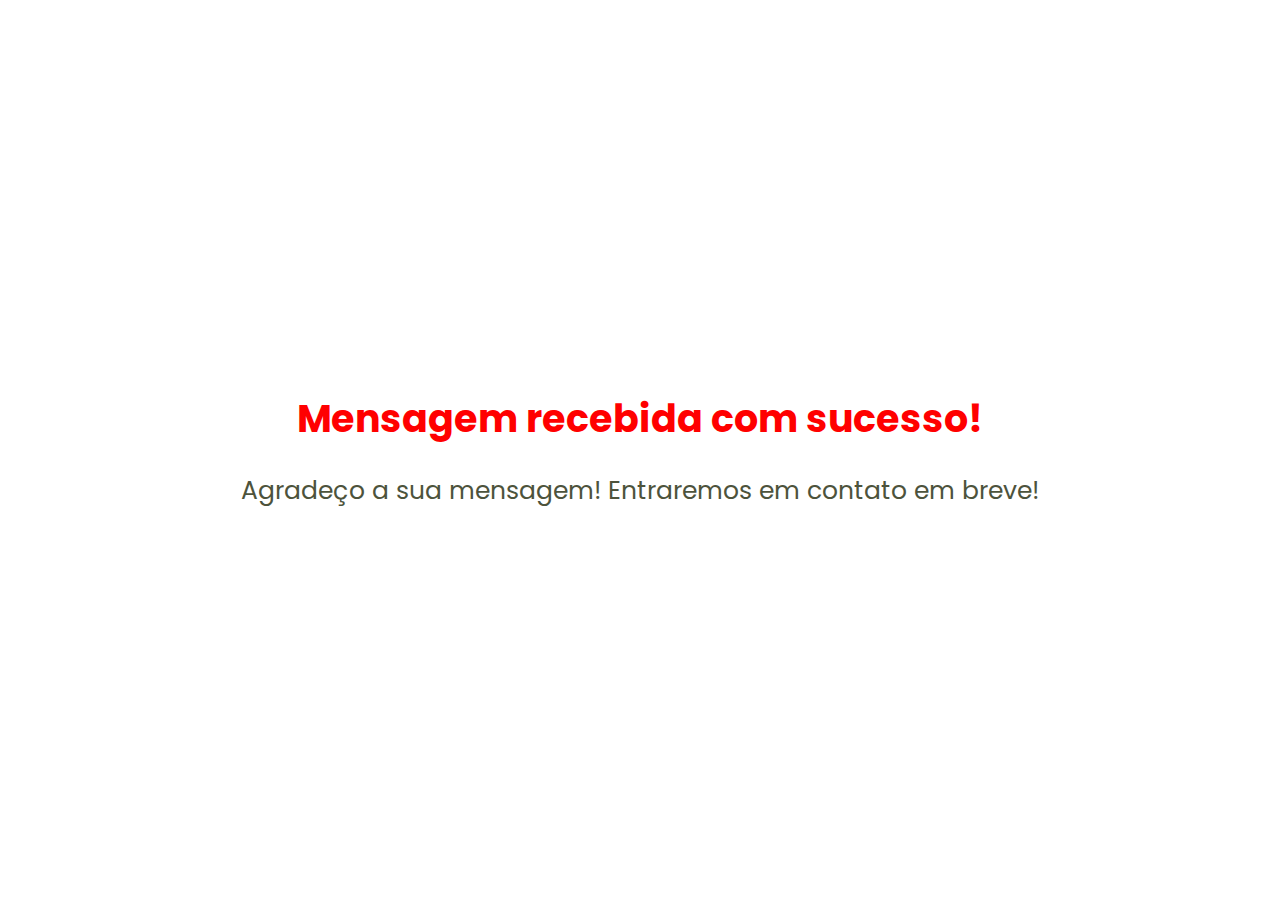
<file: html/obrigado.html>
<!DOCTYPE html>
<html lang="pt-br">
<head>
    <meta charset="UTF-8">
    <meta name="viewport" content="width=device-width, initial-scale=1.0">
    <meta name="author" content="Ornelas Web Solutions - Dayvid Ornelas">
    <link rel="stylesheet" href="/css/style.css">
    <link rel="shortcut icon" href="#" type="image/x-icon">
    <title>Dayvid Ornelas</title>
</head>
<body>
    <section class="obrigado">
        <h1>Mensagem recebida com sucesso!</h1>
        <br>
        <p>Agradeço a sua mensagem! Entraremos em contato em breve!</p>
    </section>
</body>
</html>
</file>
<file: css/style.css>
@import url('https://fonts.googleapis.com/css2?family=Poppins:wght@400;700&display=swap');

:root{
    --Vermelho: #ff0000;
    --Preto: #1a1a1a;
    --Verde: #4d533c;
    --Vermelho-agencia: #cb0000;
    --Roxo-editora: #800080;
}

*{
    margin: 0;
    padding: 0;
    box-sizing: border-box;
    font-family: "Poppins", serif;
}

html{
    scroll-behavior: smooth;
}

.center{
    display: flex;
    flex-wrap: wrap;
    max-width: 1200px;
    margin: 0 auto;
    padding: 0 2%;
}

header.topo{
    padding: 20px 0;
    min-height: 500px;
    background-color: var(--Preto);
}

.logo{
    width: 100%;
    color: white;
    font-size: 23px;
    font-weight: bold;
}

.logo > span{
    color: var(--Vermelho);
}

.sobre-header{
    color: white;
    margin-top: 120px;
}

.sobre-header > h1{
    font-size: 40px;
    margin: 20px 0;
}

section.sobre{
    padding: 40px 0;
}

section.sobre > h2{
    width: 200px;
    height: 42px;
    margin: 0 auto;
    text-align: center;
    color: black;
    font-size: 30px;
    border-bottom: 2px solid var(--Vermelho);
}

section.sobre > a{
    display: block;
    width: 250px;
    margin: 0 auto;
    text-align: center;
    font-size: 18px;
    text-decoration: none;
    background-color: var(--Vermelho);
    color: white;
    padding: 13px 16px;
    border-radius: 8px;
}

section.sobre > a:hover{
    scale: 1.1;
    transition: 0.45s;
}

.apresentacao{
    display: flex;
    padding: 40px 0;
    flex-wrap: wrap;
}

.descricao{
    width: 60%;
    padding: 10px 20px;
}

.descricao h2{
    color: var(--Vermelho);
    margin: 10px 0; 
    font-size: 30px;
}

.descricao p{
    color: var(--Verde);
    font-size: 19px;
    text-align: justify;
}   

.sobre-img{
    width: 40%;
}

.sobre-img img{
    max-width: 100%;
    width: 80%;
    border-radius: 20px;
    margin-left: 40px;
}

section.faq{
    padding: 50px 0;
}

#title{
    width: 410px;
    height: 42px;
    margin: 0 auto;
    text-align: center;
    color: black;
    font-size: 30px;
    border-bottom: 2px solid var(--Vermelho);
}

.cen{
    display: flex;
    justify-content: center;
}

.box-faq{
    margin: 0px 18px;
    margin-top: 80px;
    text-align: center;
    border-radius: 20px;
    background-color: white;
    width: 30%;
    min-height: 300px;
    padding: 30px 30px;
}

#agencia{
    box-shadow: 0px 0px 10px 5px var(--Vermelho-agencia);
}

#canal{
    box-shadow: 0px 0px 10px 5px var(--Vermelho);
}

#editora{
    box-shadow: 0px 0px 10px 5px var(--Roxo-editora);
    display: none;
}

.box-faq h2{
    font-size: 23px;
    padding: 10px 0;
}

.box-faq p{
    font-size: 15px;
    text-align: justify;
    color: var(--Verde);
}

.box-faq a{
    display: block;
    width: 150px;
    margin: 0 auto;
    text-align: center;
    font-size: 17px;
    text-decoration: none;
    background-color: var(--Vermelho);
    color: white;
    padding: 13px 16px;
    border-radius: 8px;
}

.box-faq a:hover{
    scale: 1.1;
    transition: 0.45s;
}

section.projetos{
    margin-top: 50px;
}

section.projetos > h2{
    width: 300px;
    margin: 10px auto;
    align-items: center;
    text-align: center;
    color: black;
    font-size: 30px;
    border-bottom: 2px solid var(--Vermelho);
}

.projeto-single{
    display: flex;
    flex-wrap: wrap;
    margin: 40px 0;
    box-shadow: 26px 26px 50px 0 rgba(0, 0, 0, 0.15);
}

.projeto-img{
    width: 50%;
    padding: 50px;
    background-color: var(--Vermelho);
}

.projeto-img img{
    max-width: 100%;
    width: 100%;
}

.projeto-descricao{
    width: 50%;
    display: flex;
    flex-direction: column;
    align-items: center;
    justify-content: center;
}

#proj{
    box-shadow: -26px 26px 50px 0 rgba(0, 0, 0, 0.15);
}

#proj1{
    width: 280px;
    text-align: center;
    border-bottom: 2px solid var(--Vermelho);
    margin: 15px; 
    font-size: 30px;
}  

#proj2{
    width: 180px;
    text-align: center;
    border-bottom: 2px solid var(--Vermelho);
    margin: 15px; 
    font-size: 30px;
}  

.projeto-descricao p{
    width: 80%;
    color: var(--Verde);
    font-size: 19px;
    text-align: justify;
}

.projeto-descricao a{
    display: block;
    width: 150px;
    margin: 0 auto;
    text-align: center;
    font-size: 17px;
    text-decoration: none;
    background-color: var(--Vermelho);
    color: white;
    padding: 13px 16px;
    border-radius: 8px;
}

.projeto-descricao a:hover{
    scale: 1.1;
    transition: 0.45s;
}

.chamado-git{
    display: flex;
    flex-direction: column;
    align-items: center;
    justify-content: center;
    margin: 50px auto ;
}

.chamado-git h3{
    font-size: 22px;
}

.chamado-git a{
    display: block;
    width: 200px;
    margin: 15px auto;
    text-align: center;
    font-size: 20px;
    text-decoration: none;
    background-color: var(--Vermelho);
    color: white;
    padding: 13px 16px;
    border-radius: 8px;
}

.chamado-git a:hover{
    scale: 1.1;
    transition: 0.45s;
}

.icon-github{
    font-size: 20px;
    margin-right: 5px;
}

/****SLICK SLIDER****/

.slick-dotted ul{
    list-style-type: none;
    text-align: center;
    position: relative;
    margin-top:10px;
}
   
.slick-dotted li{
    display: inline-block;
    margin: 0 7px;
}
   
.slick-dotted button:focus{
    outline: 0;
}
   
.slick-dotted li button{
    width: 16px;
    height: 16px;
    border-radius: 8px;
    color: #d8d8d8;
    border-width: 0;
    background: #d8d8d8;
    opacity: 1;
    cursor: pointer;
}
   
li.slick-active button{
    background: var(--Vermelho);
    color: var(--Vermelho);
}
   
.slick-slide:focus { outline: none; }

/**END SLICK**/

.slider-box{
    margin: 10px auto;
    overflow: hidden;
    max-width: 800px;
    width: 100%;
}

section.certificados{
    min-height: 700px;
    display: flex;
    flex-direction: column;
    justify-content: center;
}

.certificados > h2{
    width: 220px;
    margin: 10px auto;
    align-items: center;
    text-align: center;
    color: black;
    font-size: 30px;
    border-bottom: 2px solid var(--Vermelho);
}

.informacoes-certificados{
    width: 80%;
    height: 400px;
    display: inline-block;
    margin: 40px auto;
    justify-content: center;
}

.informacoes-certificados embed{
    width: 100%;
    height: 100%;
}

.informacoes-certificados p{
    text-align: center;
    margin: 20px auto;
    width: 80%;
    color: var(--Verde);
    font-size: 19px;
}

section.contato{
    padding: 40px 0;
}

section.contato .center{
    display: flex;
    flex-wrap: wrap;
    margin: 40px auto;
}

section.contato > h2{
    text-align: center;
    width: 320px;
    margin: 10px auto;
    align-items: center;
    text-align: center;
    color: black;
    font-size: 30px;
    border-bottom: 2px solid var(--Vermelho);
}

.numeros-contato{
    width: 50%;
    padding: 0 30px;
}

.numeros-contato h3{
    color: var(--Vermelho);
    font-size: 25px;
}

.numeros-contato p{
    color: var(--Verde);
    font-size: 16px;
}

.form{
    width: 50%;
    padding: 0 20px;
}

.form p{
    font-size: 14px;
    font-weight: bold;
    color:var(--Verde);
}

.form input[type="text"]{
    width: 100%;
    height: 40px;
    border-radius: 4px;
    box-shadow: 1px 1px 5px 0 rgba(0, 0, 0, 0.8);
    border: solid 1px #ededed;
    background-color: white;
}

.form textarea{
    width: 100%;
    height: 100px;
    border-radius: 4px;
    box-shadow: 1px 1px 5px 0 rgba(0, 0, 0, 0.8);
    border: solid 1px #ededed;
    background-color: white;
}

.form input[type="submit"]{
    width: 100%;
    height: 30px;
    color: white;
    cursor: pointer;
    border: 0;
    border-radius: 4px;
    background-color: var(--Vermelho);
}

footer{
    text-align: center;
    padding: 10px 0;
    background-color: var(--Preto);
    color: white;
}

.icons-menu{
    margin: 10px;
    cursor: pointer;
}

.icons-menu a{
    text-decoration: none;
    color: var(--Cinza);
    font-size: 25px;
    margin: 0 10px;
}

.icon-facebook-sign:hover{
    color: blue;
    transition: 0.5s;
}

.icon-instagram:hover{
    background-image: radial-gradient(circle at 30% 107%, #fdf497 0%, #fdf497 5%, #fd5949 45%, #d6249f 60%, #285AEB 90%);
    background-clip: text;
    -webkit-background-clip: text;
    color: transparent;
    transition: 0.5s;
}

.icon-linkedin-sign:hover{
    color: #0a66c2;
    transition: 0.5s;
}

.icon-twitter:hover{
    color: #1DA1F2;
    transition: 0.5s;
}

/*Página Obrigado*/

.obrigado{
    display: flex;
    flex-direction: column;
    align-items: center;
    justify-content: center;
    height: 100vh;
    text-align: center;
}

.obrigado h1{
    color: var(--Vermelho);
    font-size: 38px;
    font-weight: 700;
}

.obrigado p{
    color: var(--Verde);
    font-size: 25px;
}


@media screen and (max-width: 1024px){    
    .sobre-img img{
        width: 100%;
        padding: 20px;
        border-radius: 40px;
        margin-left: 0px;
    }
    .box-faq{
        width: 50%;
        margin-right: 20px;
    }
}

@media screen and (max-width: 768px){
    .apresentacao{
        flex-direction: column;
        align-items: center;
        text-align: center;
    }
    .descricao{
        width: 80%;
    }
    .sobre-img{
        width: 50%;
    }
    .sobre-img img{
        margin-left: 0px;
    }
    .trabalho-img,
    .wraper-descricao{
        width: 100%;
    }
    .box-faq{
        width: 70%;
        margin-right: 0;
    }
    .projeto-single{
        height: 350px;
        margin: 40px;
    }
    .projeto-img{
        padding: 10px;
        display: flex;
        align-items: center;
    }
    #proj1{
        width: 250px;
        font-size: 26px;
    }  
    #proj2{
        width: 150px;
        font-size: 26px;
    }  
    .projeto-descricao p{
        font-size: 16px;
    }
    .projeto-descricao a{
        width: 120px;
        margin: 0 auto;
        font-size: 14px;
    }
    #slider{
        width: 100%;
    }
    .numeros-contato,
    .form{
        width: 100%;
        margin-bottom: 30px;
    }
    .obrigado{
        width: 80%;
        margin: 0 auto;
    }
}

@media screen and (max-width: 464px){
    .descricao{
        width: 100%;
    }
    #title{
        font-size: 28px;
        width: 380px;
    }
    .box-faq{
        width: 90%;
        margin: 0px auto;
        margin-top: 60px;
    }
    .projeto-single{
        flex-direction: column;
        width: 100%;
        height: 100%;
        margin: 20px;
    }
    .projeto-descricao{
        width: 100%;
        margin-bottom: 20px;
    }
    .projeto-img{
        width: 100%;
    }
    .chamado-git h3{
        width: 70%;
        text-align: center;
    }
    .obrigado{
        width: 90%;
    }
}

@media screen and (max-width: 375px){
    #title{
        width: 235px;
        height: 85px;
    }
}
</file>
